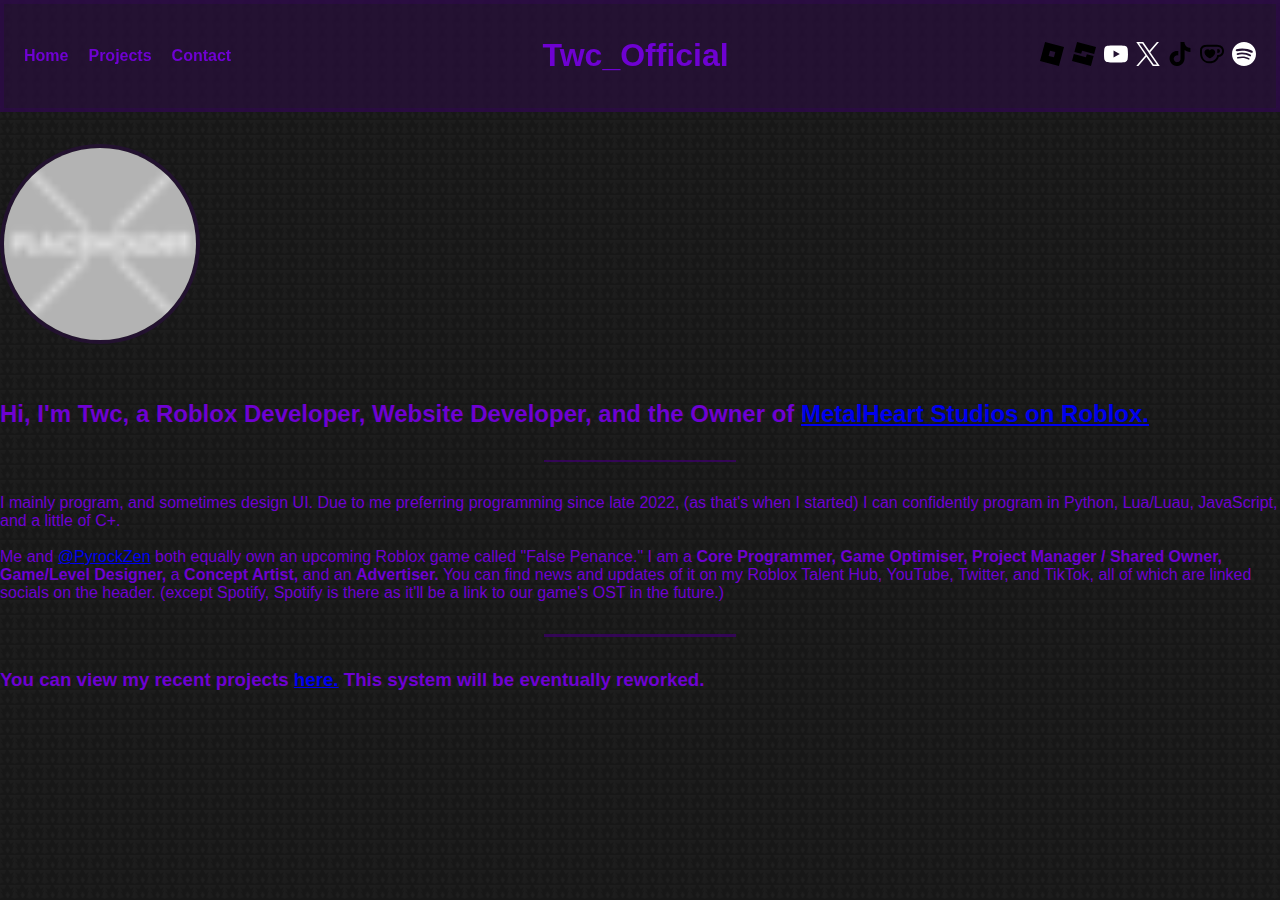
<file: index.html>
<!DOCTYPE html>
<html lang="en">
<head>
  <meta charset="UTF-8">
  <title>Home</title>
  <link rel="icon" href="/assets/images/favicon.ico" type="image/x-icon">
  <link rel="stylesheet" href="/assets/css/base.css">
  <link rel="stylesheet" href="/assets/css/home.css">
  <script src="/assets/js/base.js" defer></script>
</head>
<body>

<header>
  <nav>
    <a href="/">Home</a>
    <a href="/projects/">Projects</a>
    <a href="/contact/">Contact</a>
  </nav>

  <div class="site-title">
    <h1>Twc_Official</h1>
    <span class="version-label"></span>
  </div>

  <div class="social">
    <a href="https://www.roblox.com/users/9032378571/profile" target="_blank">
      <img src="/assets/images/icons/roblox.svg" alt="Roblox Link">
    </a>
    <a href="https://create.roblox.com/talent/creators/9032378571" target="_blank">
      <img src="/assets/images/icons/robloxstudio.svg" alt="Creator Talent Hub Link">
    </a>
    <a href="https://www.youtube.com/@Twc._.official_YT" target="_blank">
      <img src="/assets/images/icons/youtube.svg" alt="Youtube Link">
    </a>
    <a href="https://x.com/Twc_Official_X" target="_blank">
      <img src="/assets/images/icons/x.svg" alt="X Link">
    </a>
    <a href="https://www.tiktok.com/@twc._.official" target="_blank">
      <img src="/assets/images/icons/tiktok.svg" alt="Tiktok Link">
    </a>
    <a href="https://ko-fi.com/twc_official" target="_blank">
      <img src="/assets/images/icons/kofi.svg" alt="KoFi Link">
    </a>
    <a href="" target="_blank"> <!-- Don't have one yet, or at least a SpotifyForArtists one. -->
      <img src="/assets/images/icons/spotify.svg" alt="Spotify Link">
    </a>
  </div>
</header>

<main class="main-page">
  <div class="main-page-content">
    <img
     src="https://github.com/twc-official.png" class="border-image" alt="Profile Picture"
     onerror="this.onerror=null; this.src='/assets/images/placeholder.png'"
    />
    <h2>Hi, I'm Twc, a Roblox Developer, Website Developer, and the Owner of <a href="https://www.roblox.com/communities/481070910/MetalHeart-Studios#!/about" target="_blank">MetalHeart Studios on Roblox.</h2></a></p>
    <noscript style="color: var(--warning-color);"><br><i><strong>Some things (such as image fallback and version display) requires javascript. It's not needed for this site to function, but I recommend you turn it on.</strong></i></noscript>
    <div style="background-color: rgba(60, 0, 105, 0.75); width: 15%; height: 2.5px; margin: 2rem auto;"> </div>
    <p>
      I mainly program, and sometimes design UI. 
      Due to me preferring programming since late 2022, (as that's when I started) I can confidently program in Python, Lua/Luau, JavaScript, and a little of C+. <br> <br>
      Me and <a href="https://www.roblox.com/users/4875997048/profile" target="_blank">@PyrockZen</a> both equally own an upcoming Roblox game called "False Penance."
      I am a <strong>Core Programmer, Game Optimiser, Project Manager / Shared Owner, Game/Level Designer,</strong> a <strong>Concept Artist,</strong> and an <strong>Advertiser.</strong>
      You can find news and updates of it on my Roblox Talent Hub, YouTube, Twitter, and TikTok, all of which are linked socials on the header. (except Spotify, Spotify is there as it'll be a link to our game's OST in the future.)
    </p>
    <div style="background-color: rgba(60, 0, 105, 0.75); width: 15%; height: 2.5px; margin: 2rem auto;"> </div>
    <h3>You can view my recent projects <a href="/projects/">here.</a> This system will be eventually reworked.</h3> <!-- I still don't know when -->
  </div>
</main>

</body>
</html>
</file>
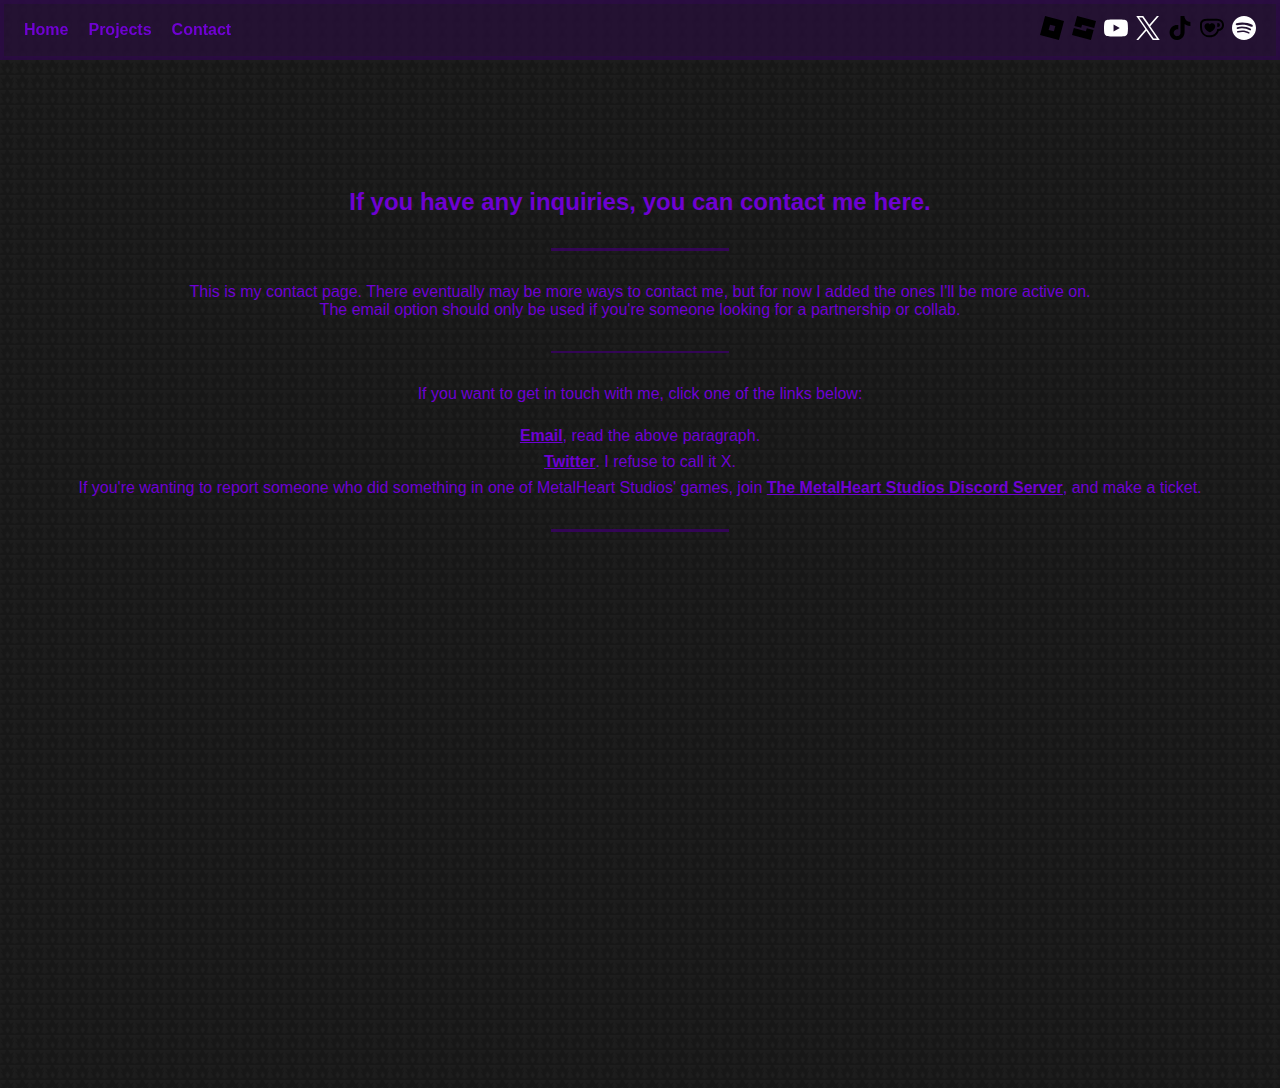
<file: contact/index.html>
<!DOCTYPE html>
<html lang="en">
<head>
  <meta charset="UTF-8">
  <title>Contact</title>
  <link rel="icon" href="/assets/images/favicon.ico" type="image/x-icon">
  <link rel="stylesheet" href="/assets/css/base.css">
  <link rel="stylesheet" href="/assets/css/contact.css">
</head>
<body>

<header>
  <nav>
    <a href="/">Home</a>
    <a href="/projects/">Projects</a>
    <a href="/contact/">Contact</a>
  </nav>

  <div class="social">
    <a href="https://www.roblox.com/users/2676218320/profile" target="_blank">
      <img src="/assets/images/icons/roblox.svg" alt="Roblox Link">
    </a>
    <a href="https://create.roblox.com/talent/creators/2676218320" target="_blank">
      <img src="/assets/images/icons/robloxstudio.svg" alt="Creator Talent Hub Link">
    </a>
    <a href="https://www.youtube.com/@Twc._.official_YT" target="_blank">
      <img src="/assets/images/icons/youtube.svg" alt="Youtube Link">
    </a>
    <a href="https://x.com/Twc_Official_X" target="_blank">
      <img src="/assets/images/icons/x.svg" alt="X Link">
    </a>
    <a href="https://www.tiktok.com/@twc._.official" target="_blank">
      <img src="/assets/images/icons/tiktok.svg" alt="Tiktok Link">
    </a>
    <a href="https://ko-fi.com/twc_official" target="_blank">
      <img src="/assets/images/icons/kofi.svg" alt="KoFi Link">
    </a>
    <a href="" target="_blank"> <!-- Don't have one yet, or at least a SpotifyForArtists one. -->
      <img src="/assets/images/icons/spotify.svg" alt="Spotify Link">
    </a>
  </div>
</header>

<main class="contact-page"> <!-- Will definitely be updated soon-->
  <div class="contact-card">
    <h2>If you have any inquiries, you can contact me here.</h2>
    <div style="background-color: rgba(60, 0, 105, 0.75); width: 15%; height: 2.5px; margin: 2rem auto;"> </div>
    <p>
      This is my contact page. There eventually may be more ways to contact me, but for now I added the ones I'll be more active on. <br>
      The email option should only be used if you're someone looking for a partnership or collab.
    </p>
    <div style="background-color: rgba(60, 0, 105, 0.75); width: 15%; height: 2.5px; margin: 2rem auto;"> </div>
    <p>If you want to get in touch with me, click one of the links below:</p>
    <ul class="contact-list">
      <li><a href="mailto:twc.personalcontact@gmail.com">Email</a>, read the above paragraph.</li>
      <li><a href="https://x.com/Twc_Official_X" target="_blank">Twitter</a>. I refuse to call it X.</li>
      <li>If you're wanting to report someone who did something in one of MetalHeart Studios' games, join <a href="https://discord.gg/dxKgwmuHbs" target="_blank">The MetalHeart Studios Discord Server</a>, and make a ticket.</li>
    </ul>
    <div style="background-color: rgba(60, 0, 105, 0.75); width: 15%; height: 2.5px; margin: 2rem auto;"> </div>
  </div>
</main>

</body>
</html>
</file>
<file: assets/css/base.css>
:root { /* Why are you here */
  --text-color: #6e01d2;
}

html, body {
  height: 100%;
  margin: 0;
}

@keyframes drift {
  from {
    background-position: 0 0;
  }
  to {
    background-position: 1000px 1000px;
  }
}

body {
  background-color: #000;
  background-image: url('/assets/images/BackgroundLol.jpg');
  background-repeat: repeat;
  background-size: auto 15px;
  animation: drift 20s linear infinite;
  color: var(--text-color);
  font-family: Arial, Helvetica, sans-serif;
}

header {
  position: sticky;
  top: 0;
  left: 0;
  width: 100%;
  background-color: rgba(60, 0, 105, 0.3);
  border: 0.25rem solid rgba(55, 0, 100, 0.3);
  backdrop-filter: blur(2px);
  display: flex;
  align-items: center;
  justify-content: space-between;
  padding: 0.75rem 1.25rem;
  box-sizing: border-box;
  z-index: 1000;
}

nav {
  display: flex;
  gap: 20px;
}

nav a {
  color: var(--text-color);
  text-decoration: none;
  font-weight: bold;
  transition: opacity 0.25s ease, filter 0.25s ease;
}

nav a:hover {
  opacity: 0.75;
  filter: brightness(0.25);
}

.social {
  display: flex;
  gap: 0.5rem;
  flex-wrap: wrap;
  justify-content: flex-end;
  max-width: 50%;
}

.social img {
  width: 1.5rem;
  height: 1.5rem;
  transition: transform .25s, filter .25s
}

.social img:hover {
  transform: scale(1.1);
  filter: brightness(0.98);
}

.border-image{
  border: 0.25rem solid rgba(55 0, 100, 0.3);
  margin: 2rem auto;
  backdrop-filter: blur(2px);
  width: 15%;
  border-radius: 100%;
}
</file>
<file: assets/css/home.css>
.content-page {
  min-height: 100vh;
  display: flex;
  align-items: flex-start;
  justify-content: center;
  padding: 6rem 1rem 2rem;
}

.content-page-content {
  max-width: 1200px;
  width: 100%;
  /* background-color: rgba(0, 0, 0, 0);  Testing, ignore. */
  padding: 2rem;
  text-align: center;
}

.content-page-content h1 {
  margin: 0 0 0.5rem;
}

.content-page-content p {
  margin: 0 0 1.5rem;
}
</file>
<file: assets/css/contact.css>
.contact-page {
  min-height: 100vh;
  display: flex;
  align-items: flex-start;
  justify-content: center;
  padding: 6rem 1rem 2rem;
}

.contact-card {
  max-width: 1200px;
  width: 100%;
  /* background-color: rgba(60, 0, 105, 0.3); */
  /* backdrop-filter: blur(2px); */
  /* border: 0.25rem solid rgba(55 0, 100, 0.3); */
  padding: 2rem;
  /* border-radius: 15px; */
  text-align: center;
}

.contact-card h2 {
  margin: 0 0 0.5rem;
}

.contact-card p {
  margin: 0 0 1.5rem;
}

.contact-list {
  list-style: none;
  padding: 0;
  margin: 0;
}

.contact-list li {
  margin: 0.5rem 0;
}

.contact-list a {
  color: var(--text-color);
  text-decoration: underline;
  font-weight: bold;
  transition: opacity 0.3s ease, filter 0.3s ease;
}

.contact-list a:hover {
  opacity: 0.75;
  filter: brightness(0.25);
}
</file>
